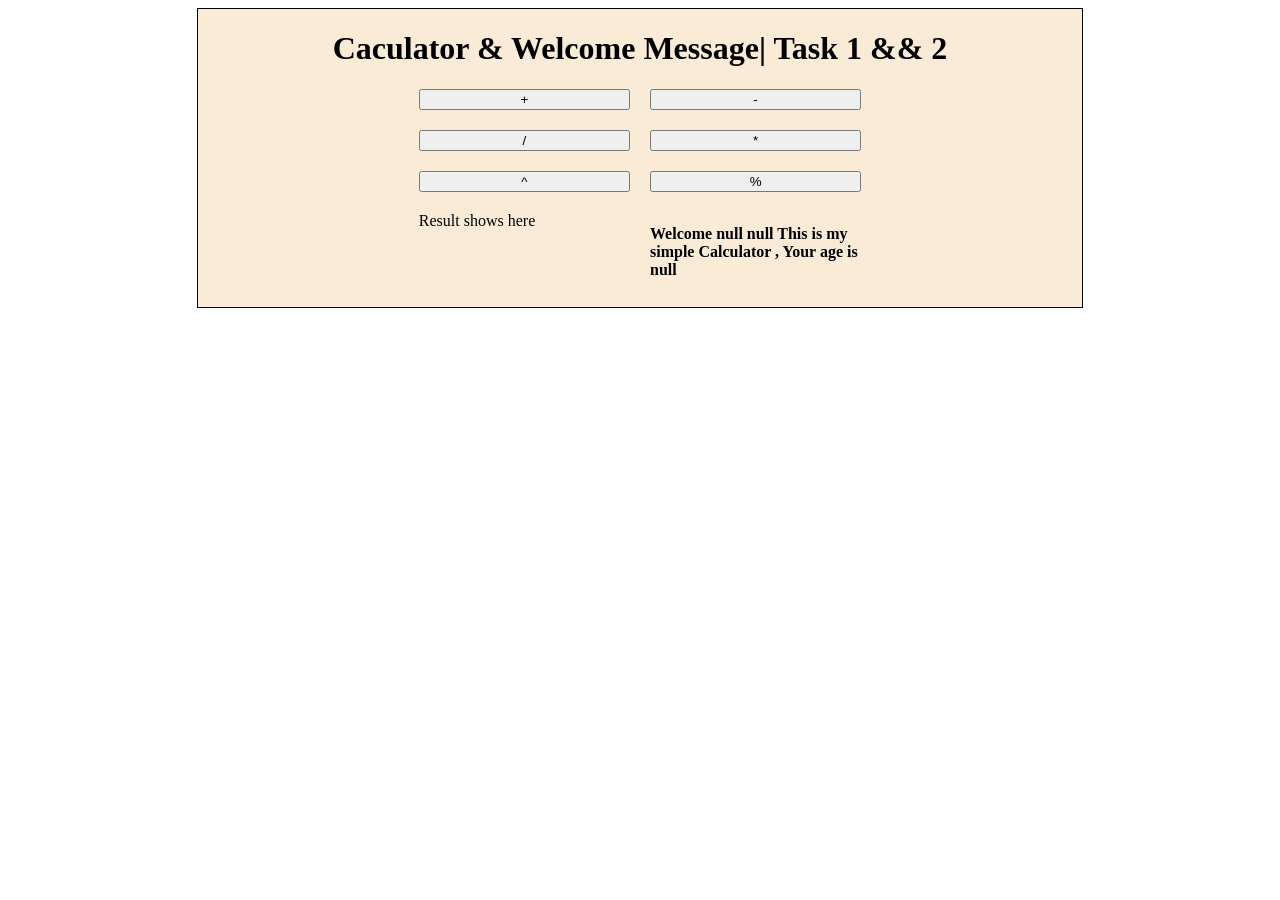
<file: Task 1 Calculator and welcome message/index.html>
<!DOCTYPE html>
<html lang="en">

<head>
    <meta charset="UTF-8">
    <meta name="viewport" content="width=device-width, initial-scale=1.0">
    <title>Document</title>

    <style>
        button {
            width: 100%;
            align-items: center;
        }
    </style>
</head>

<body style="display: flex; justify-content: center;">
    <main
        style=" border: 1px solid  black; width: 70%; display: flex; flex-direction: column; align-items: center; background-color: antiquewhite;">
        <h1>Caculator & Welcome Message| Task 1 && 2</h1>
        <section
            style=" padding-bottom: 15px; width: 50%; display: grid; grid-template-columns: repeat(2, 1fr); grid-template-rows: repeat(3, 1fr); gap: 20px;">


            <button onclick=handleMath(event) clicked-data="+">+</button>
            <button onclick=handleMath(event) clicked-data="-">-</button>
            <button onclick=handleMath(event) clicked-data="/">/</button>
            <button onclick=handleMath(event) clicked-data="*">*</button>
            <button onclick=handleMath(event) clicked-data="^">^</button>
            <button onclick=handleMath(event) clicked-data="%">%</button>

            <span id="result">Result shows here</span>

        </section>

    </main>
    <script src="app.js"></script>

</body>

</html>
</file>
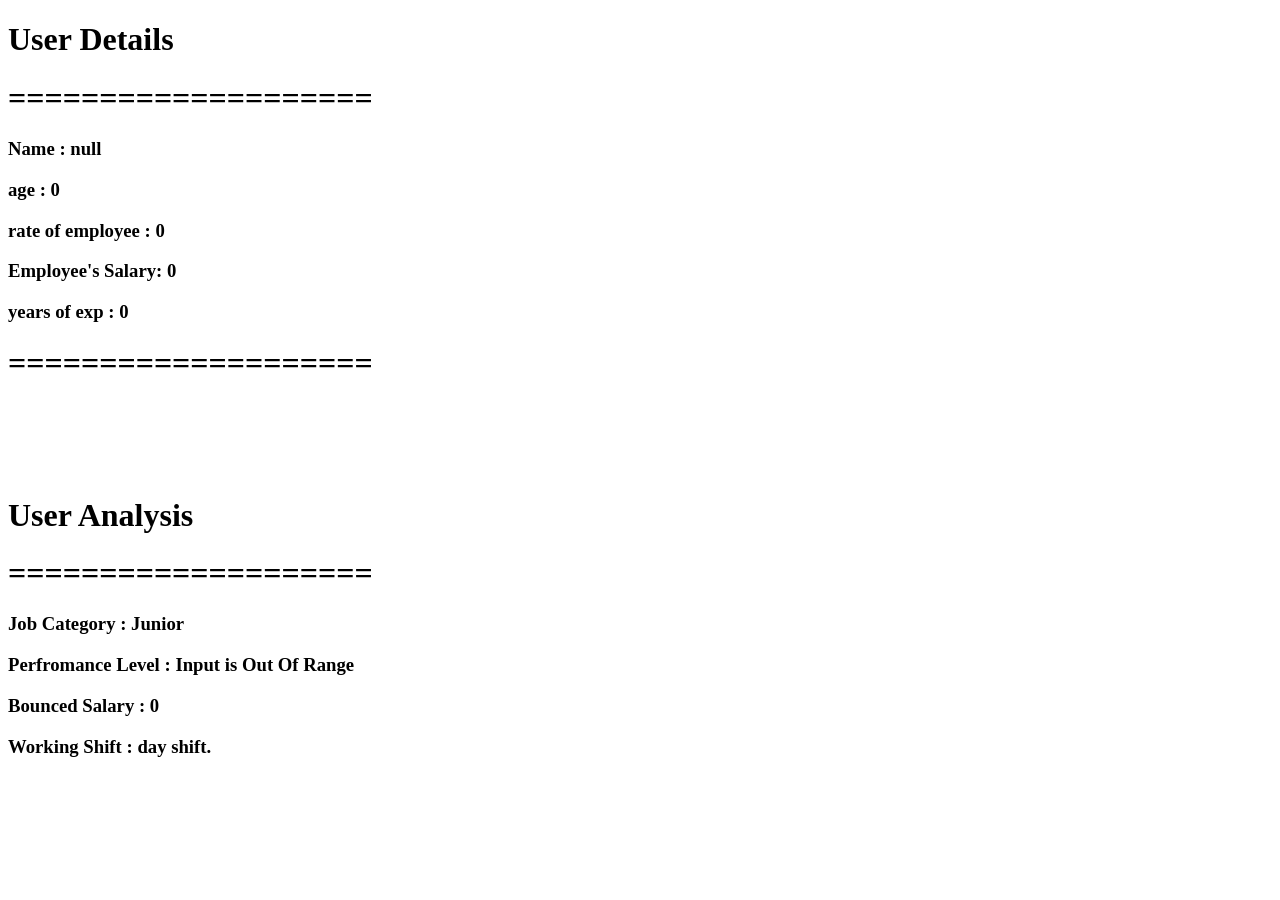
<file: day2/evaluate employees based on multiple criteria Task/index.html>
<!DOCTYPE html>
<html lang="en">

<head>
    <meta charset="UTF-8">
    <meta name="viewport" content="width=device-width, initial-scale=1.0">
    <title>evaluate employees based on multiple criteria</title>
</head>

<body>
    <h1>User Details</h1>
    <h1>====================</h1>
    <h3 id="name"></h1>
    <h3 id="age"></h1>
    <h3 id="years"></h1>
    <h3 id="salary"></h1>
    <h3 id="rate"></h1>
    <h1>====================</h1>
    <br>
    <br>
    <br>
    <br>
    <h1>User Analysis</h1>
    <h1>====================</h1>
    <h3 id="JobCategory"></h3>
    <h3 id="performance"></h3>
    <h3 id="bouncedSalary"></h3>
    <h3 id="shift"></h3>

    <script src="app.js"></script>
</body>

</html>
</file>
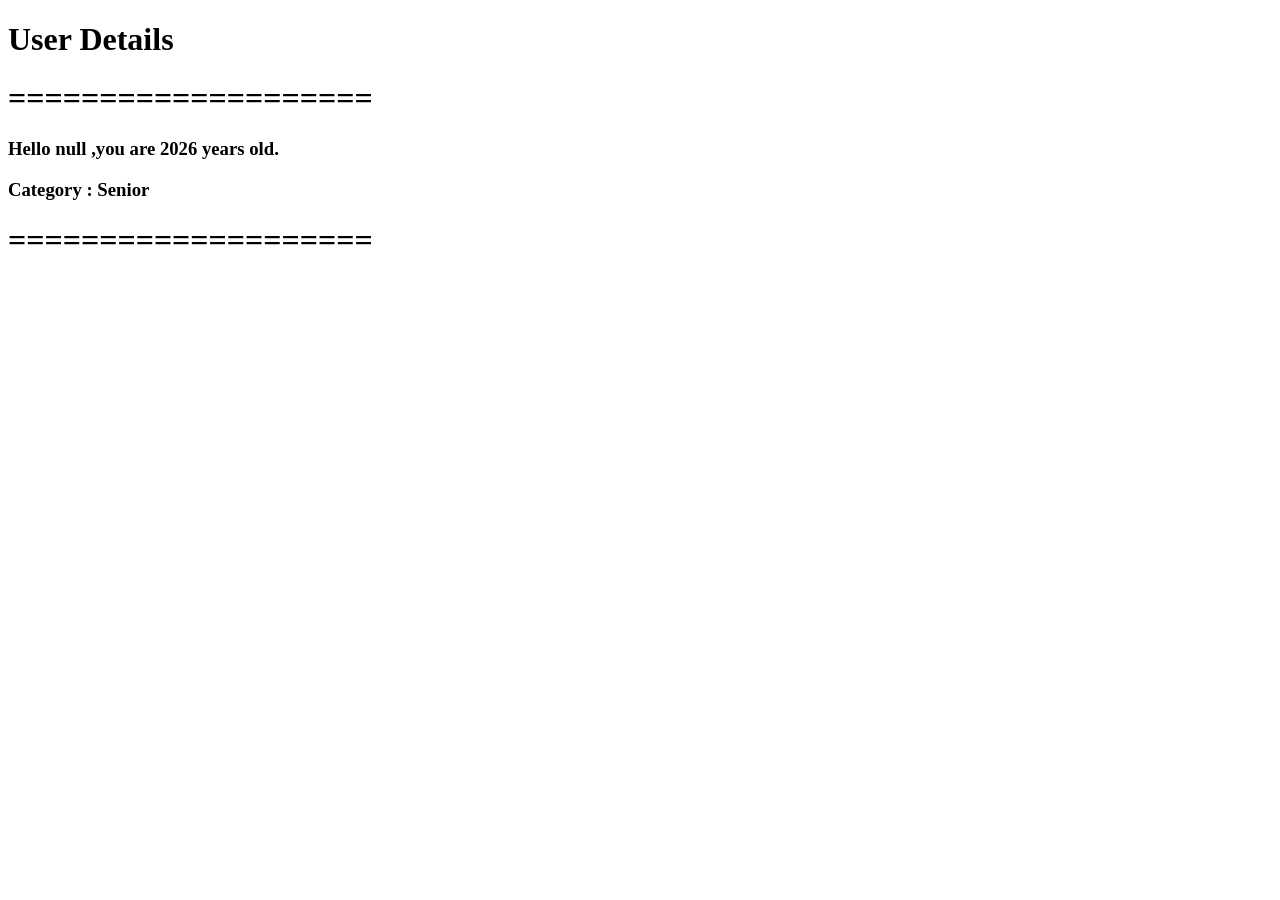
<file: day2/Smart User Checker App/index.html>
<!DOCTYPE html>
<html lang="en">

<head>
    <meta charset="UTF-8">
    <meta name="viewport" content="width=device-width, initial-scale=1.0">
    <title>Smart User Checker App</title>
</head>

<body>
    <h1>User Details</h1>
    <h1>====================</h1>
    <h3 id="info"></h1>
    <h3 id="category"></h1>
    <h3 id="message"></h1>
    <h1>====================</h1>


    <script src="app.js"></script>
</body>

</html>
</file>
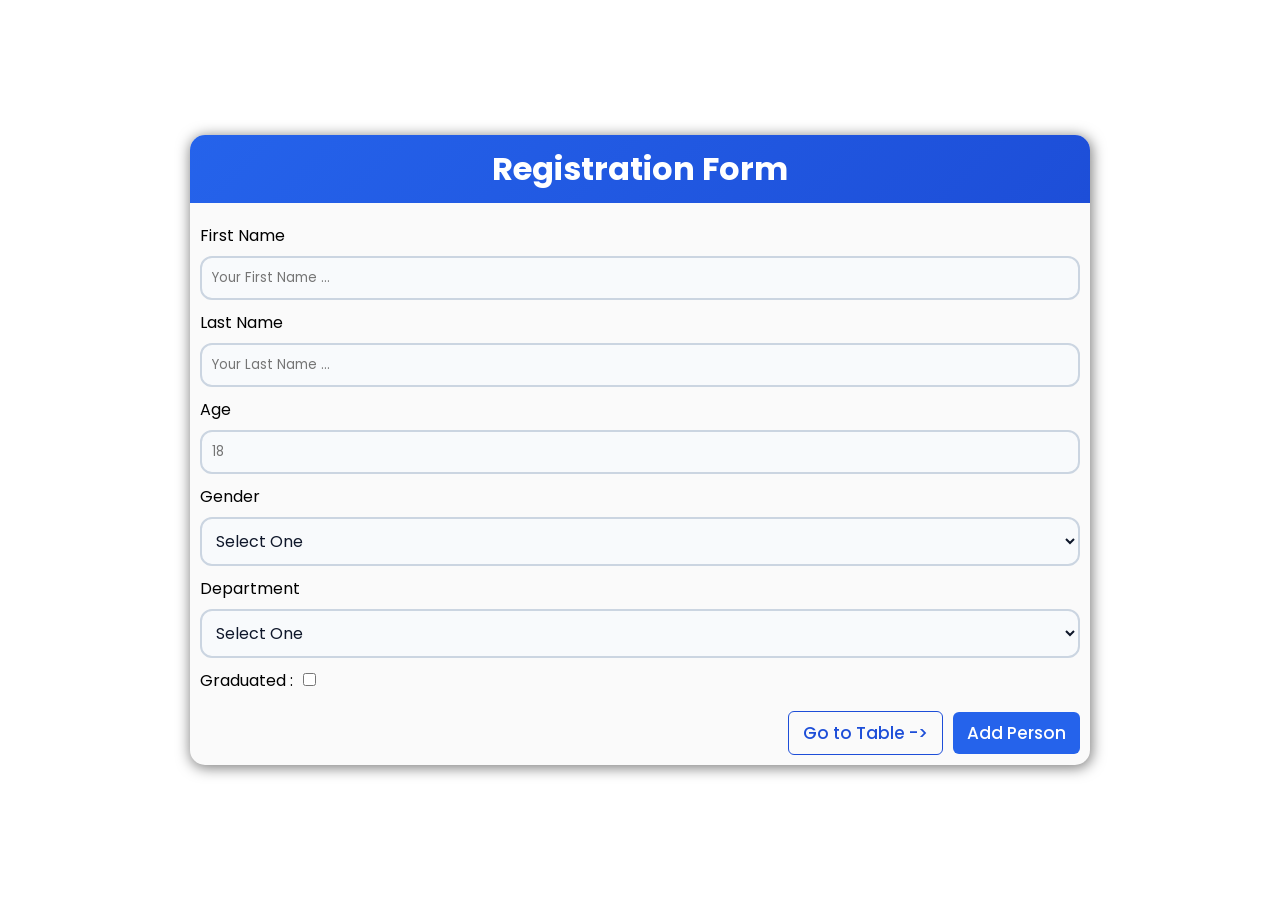
<file: day6/ListTaskWithJ'S/index.html>
<!DOCTYPE html>
<html lang="en">

<head>
    <meta charset="UTF-8">
    <meta name="viewport" content="width=device-width, initial-scale=1.0">
    <title>Challenge With JS</title>
    <link rel="stylesheet" href="css/style.css">
    <link href="https://fonts.googleapis.com/css2?family=Poppins:wght@300;400;500;600;700&display=swap"
        rel="stylesheet">

    <link rel="stylesheet" href="https://cdnjs.cloudflare.com/ajax/libs/animate.css/4.1.1/animate.min.css" />
</head>


<body>
    <div id="root"></div>

    <script src="app.js"></script>
</body>

</html>
</file>
<file: day6/ListTaskWithJ'S/css/style.css>
* {
    padding: 0;
    margin: 0;
    border: none;
    outline: none;
    user-select: none;
    font-family: 'Poppins', sans-serif;
}

::-webkit-scrollbar {
    display: none;
}

:root {
    --primary: #2563EB;
    --primary-dark: #1D4ED8;
    --secondary: #60A5FA;
    --background: #F8FAFC;
    --card: #FFFFFF;
    --border: #CBD5E1;
    --text: #0F172A;
    --text-light: #64748B;
}

body {
    overflow: hidden;

}

#root {
    display: flex;
    height: 100vh;
    align-items: center;
    justify-content: center;
    flex-direction: column;
}

form {
    display: flex;
    flex-direction: column;
}


.card {
    background-color: #fafafa;
    width: 900px;
    border-radius: 15px;
    overflow: hidden;
    -webkit-box-shadow: 1px 2px 14px 1px rgba(0, 0, 0, 0.51);
    box-shadow: 1px 2px 14px 1px rgba(0, 0, 0, 0.51);
    overflow-y: scroll;
    max-height: 800px !important;


}

.card-header {
    display: flex;
    justify-content: center;
    margin-bottom: 10px;
    padding: 10px;

    background: linear-gradient(135deg, #2563EB, #1D4ED8);
    color: white;
}

.card-header h1 {
    user-select: text;
}

.card-body {
    padding: 10px;
}

.card .card-body label {
    margin-bottom: 8px;
    user-select: none;

}

.card .card-body input {
    margin-bottom: 10px;
    padding: 10px;
    border-radius: 12px;
    background: #F8FAFC;
    border: 2px solid #CBD5E1;
    color: #0F172A;
}

input:focus {
    border-color: #2563EB;
    box-shadow: 0 0 10px rgba(37, 99, 235, .25);
}


select {
    width: 100%;
    padding: 10px;
    border: 2px solid #CBD5E1;
    border-radius: 12px;
    background: #F8FAFC;
    color: #0F172A;
    font-size: 16px;
    outline: none;
    transition: .3s;
    cursor: pointer;
    margin-bottom: 10px;
}

select:focus {
    border-color: #2563EB;
    box-shadow: 0 0 10px rgba(37, 99, 235, .2);
}

.checkDiv {
    display: flex;
    align-items: center;
    gap: 10px;
}

.divBtn {
    display: flex;
    justify-content: end;
    margin-top: 10px;
    gap: 10px;
    align-items: center;
}

button {
    background: #2563EB;
    color: white;
    padding: 5px 28px;
    border: none;
    border-radius: 12px;
    font-size: 17px;
    font-weight: 600;
    cursor: pointer;
    transition: .3s;
}

button:hover {
    transform: translateY(-2px);
    background: #1D4ED8
}

.tblBtn {
    background-color: transparent;
    color: #1D4ED8;
    border: 1px solid #1D4ED8;
}

.tblBtn:hover {
    color: white;
}


/* Shared Alert Styles */
.alert,
.success-alert {
    width: 420px;
    background: #fff;
    border-radius: 12px;
    padding: 18px 20px;
    display: flex;
    align-items: center;
    gap: 15px;
    box-shadow: 0 10px 25px rgba(0, 0, 0, .12);
}

.tempAlert {
    position: absolute;
    left: 50%;
    top: 3%;
    transform: translateX(-50%);
}

/* Error */
.alert {
    border-left: 6px solid #e53935;
}

/* Success */
.success-alert {
    border-left: 6px solid #22c55e;
}

/* Shared Icon */
.icon {
    width: 50px;
    height: 50px;
    border-radius: 50%;
    display: flex;
    justify-content: center;
    align-items: center;
    font-size: 24px;
    font-weight: bold;
}

/* Error Icon */
.alert .icon {
    background: #fdecea;
    color: #e53935;
}

/* Success Icon */
.success-alert .icon {
    background: #dcfce7;
    color: #16a34a;
}

/* Shared Content */
.content,
.text {
    flex: 1;
}

/* Error Text */
.alert .content h4 {
    color: #e53935;
}

.alert .content p {
    color: #555;
}

/* Success Text */
.success-alert .text h3 {
    color: #16a34a;
}

.success-alert .text p {
    color: #555;
}

/* Shared Close Button */
.close {
    background: none;
    border: none;
    font-size: 24px;
    color: #888;
    cursor: pointer;
    transition: .2s;
}

.close:hover {
    color: #111;
}

.hide {
    display: none;
}



.modern-table {
    width: 100%;
    border-collapse: collapse;
    background: #fff;
    border-radius: 12px;
    box-shadow: 0 10px 25px rgba(0, 0, 0, .08);
}

.modern-table thead {

    background: linear-gradient(135deg, #2563EB, #1D4ED8);
    color: #fff;
}

.modern-table th,
.modern-table td {
    padding: 18px;
    text-align: left;
}

.modern-table tbody tr {
    border-bottom: 1px solid #eee;
    transition: .3s;
}

.modern-table tbody tr:hover {
    background: #f9fafb;
}

.modern-table tbody tr:last-child {
    border-bottom: none;
}

.status {
    padding: 6px 12px;
    border-radius: 20px;
    font-size: 13px;
    font-weight: 600;
}

button {
    border: none;
    padding: 8px 14px;
    border-radius: 6px;
    cursor: pointer;
    font-weight: 500;
    transition: .3s;
}

.edit {
    background: #2563eb;
    color: white;
    margin-right: 6px;
}

.edit:hover {
    background: #1d4ed8;
}

.delete {
    background: #dc2626;
    color: white;
}

.delete:hover {
    background: #b91c1c;
}

.backBtn {
    margin: 20px;
}

.searchInput {
    padding: 10px;
    width: 60%;
    margin: 12px;
    border: 1px solid black;
    border-radius: 5px;
}
</file>
